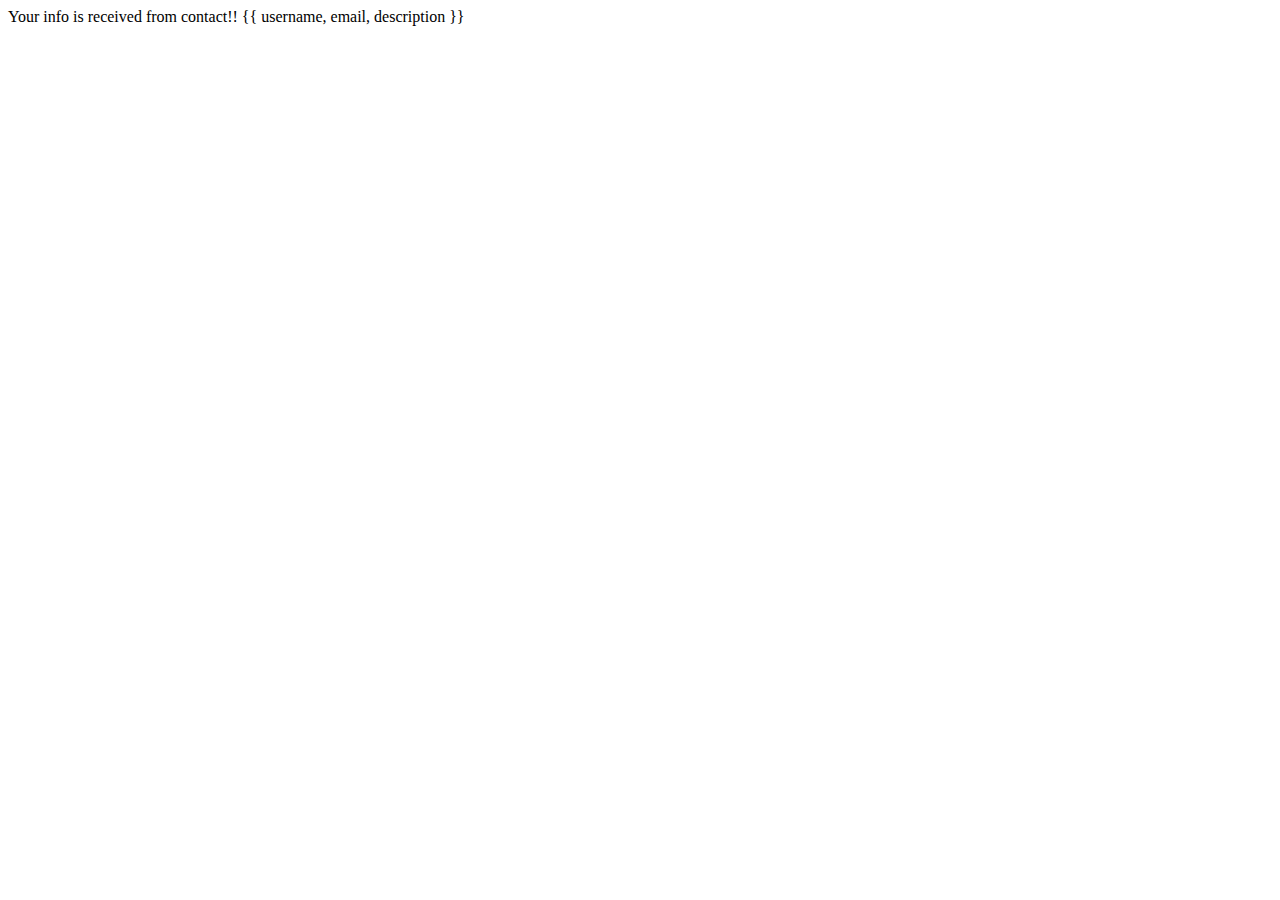
<file: templates/contact_complete.html>
<!DOCTYPE html>
<html lang="en">
<head>
    <meta charset="UTF-8">
    <title>Title</title>
</head>
<body>
    Your info is received from contact!!
    {{ username, email, description }}
</body>
</html>
</file>
